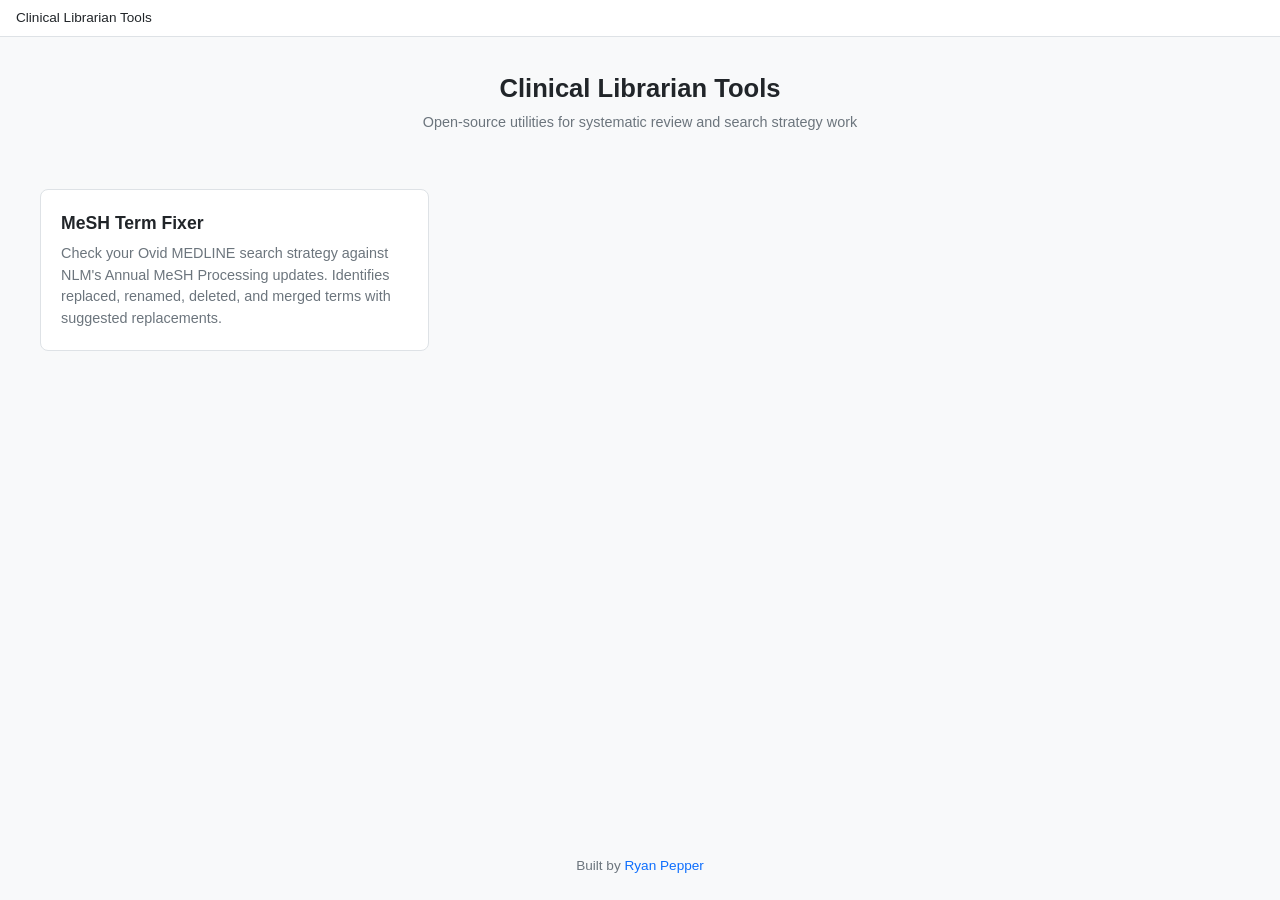
<file: index.html>
<!DOCTYPE html>
<html lang="en">
<head>
  <meta charset="UTF-8">
  <meta name="viewport" content="width=device-width, initial-scale=1.0">
  <title>Clinical Librarian Tools</title>
  <link rel="stylesheet" href="css/styles.css">
  <style>
    .tools-grid {
      display: grid;
      grid-template-columns: repeat(auto-fill, minmax(300px, 1fr));
      gap: 1rem;
      margin-top: 1.5rem;
    }
    .tool-card {
      background: var(--surface);
      border: 1px solid var(--border);
      border-radius: 8px;
      padding: 1.25rem;
      text-decoration: none;
      color: inherit;
      transition: border-color 0.15s, box-shadow 0.15s;
    }
    .tool-card:hover {
      border-color: var(--primary);
      box-shadow: 0 0 0 3px rgba(13, 110, 253, 0.15);
    }
    .tool-card h2 {
      font-size: 1.1rem;
      margin-bottom: 0.4rem;
    }
    .tool-card p {
      font-size: 0.9rem;
      color: var(--text-muted);
    }
  </style>
</head>
<body>
  <nav class="site-nav">
    <span class="nav-current">Clinical Librarian Tools</span>
  </nav>
  <header>
    <h1>Clinical Librarian Tools</h1>
    <p>Open-source utilities for systematic review and search strategy work</p>
  </header>

  <div class="container">
    <div class="tools-grid">
      <a href="mesh-term-fixer/" class="tool-card">
        <h2>MeSH Term Fixer</h2>
        <p>Check your Ovid MEDLINE search strategy against NLM's Annual MeSH Processing updates. Identifies replaced, renamed, deleted, and merged terms with suggested replacements.</p>
      </a>
    </div>
  </div>

  <footer class="site-footer">
    Built by <a href="https://rpep.dev">Ryan Pepper</a>
  </footer>
</body>
</html>
</file>
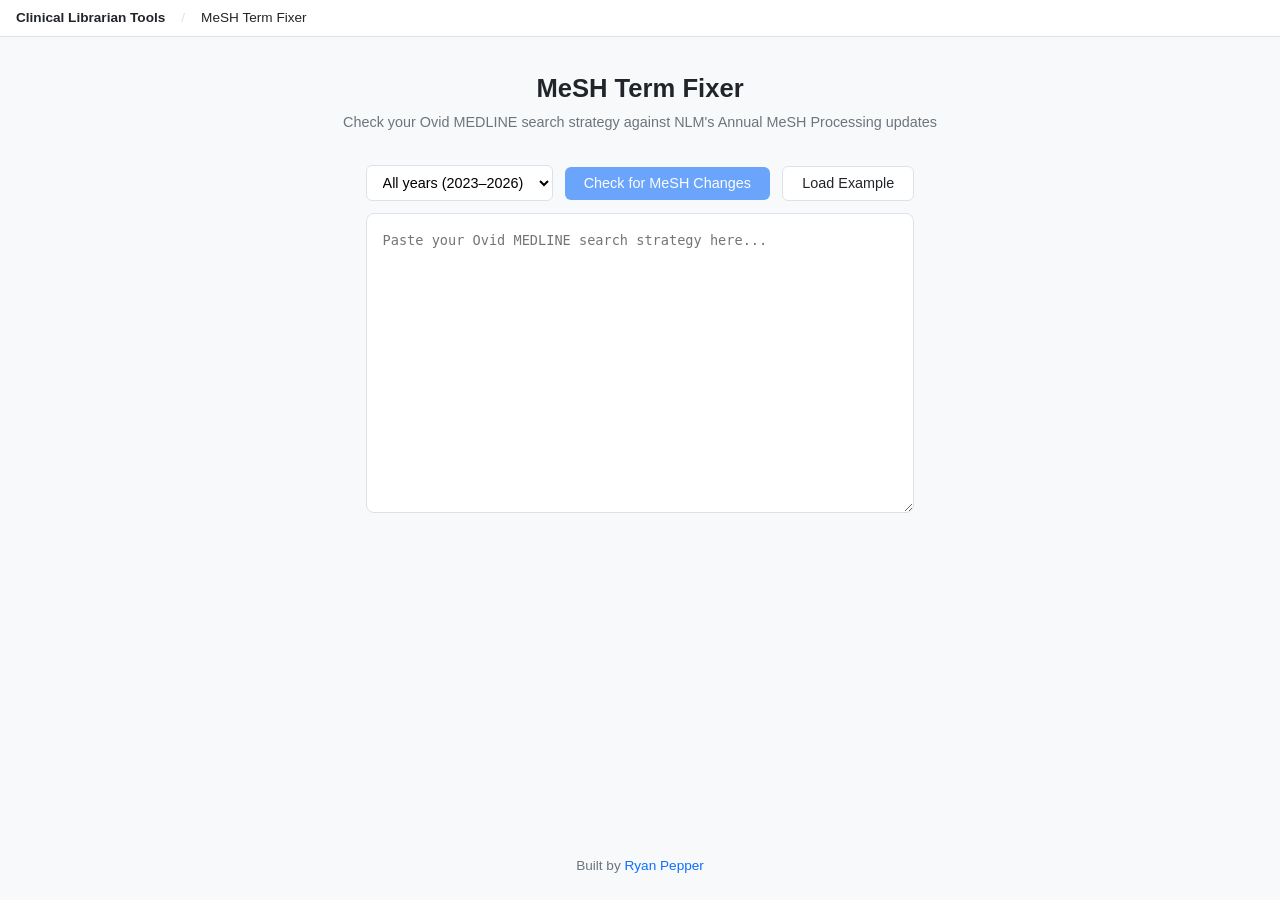
<file: mesh-term-fixer/index.html>
<!DOCTYPE html>
<html lang="en">
<head>
  <meta charset="UTF-8">
  <meta name="viewport" content="width=device-width, initial-scale=1.0">
  <title>MeSH Term Fixer</title>
  <link rel="stylesheet" href="../css/styles.css">
</head>
<body>
  <nav class="site-nav">
    <a href="../" class="nav-home">Clinical Librarian Tools</a>
    <span class="nav-sep">/</span>
    <span class="nav-current">MeSH Term Fixer</span>
  </nav>
  <header>
    <h1>MeSH Term Fixer</h1>
    <p>Check your Ovid MEDLINE search strategy against NLM's Annual MeSH Processing updates</p>
  </header>

  <div class="container">
    <!-- Error banner -->
    <div id="error-banner" class="error-banner"></div>

    <!-- Screen 1: Input -->
    <div id="screen-input" class="screen active">
      <div class="input-controls">
        <select id="year-filter">
          <option value="">All years (2023–2026)</option>
          <option value="2026">2026 only</option>
          <option value="2025">2025 only</option>
          <option value="2024">2024 only</option>
          <option value="2023">2023 only</option>
        </select>
        <button id="btn-check" class="btn btn-primary" disabled>Check for MeSH Changes</button>
        <button id="btn-example" class="btn btn-secondary">Load Example</button>
      </div>
      <textarea id="strategy-input" placeholder="Paste your Ovid MEDLINE search strategy here..."></textarea>
    </div>

    <!-- Screen 2: Loading -->
    <div id="screen-loading" class="screen">
      <div class="loading">
        <div class="spinner"></div>
        <div id="loading-message">Checking terms against NLM databases...</div>
      </div>
    </div>

    <!-- Screen 3: Review (inline diff + cards) -->
    <div id="screen-review" class="screen">
      <div class="review-columns">
        <div class="review-main">
          <div class="review-header">
            <div>
              <span id="review-summary" class="review-summary"></span>
            </div>
            <div style="display:flex;gap:0.5rem;align-items:center;">
              <button id="btn-back-input" class="btn btn-secondary">Back to Input</button>
              <button id="btn-copy" class="btn btn-primary">Copy Updated Strategy</button>
              <span id="copy-feedback" class="copy-feedback">Copied!</span>
            </div>
          </div>
          <div class="review-layout">
            <div class="cards-panel" id="change-cards"></div>
            <div class="preview-panel">
              <div id="strategy-preview"></div>
            </div>
          </div>
          <!-- Suggestions panel -->
          <div id="suggestions-panel" class="suggestions-panel" style="display:none;"></div>
        </div>
        <div id="detail-panel" class="detail-panel"></div>
      </div>
    </div>
  </div>

  <footer class="site-footer">
    Built by <a href="https://rpep.dev">Ryan Pepper</a>
  </footer>

  <script type="module" src="js/app.js"></script>
</body>
</html>
</file>
<file: css/styles.css>
:root {
  --bg: #f8f9fa;
  --surface: #ffffff;
  --border: #dee2e6;
  --text: #212529;
  --text-muted: #6c757d;
  --primary: #0d6efd;
  --primary-hover: #0b5ed7;
  --danger: #dc3545;
  --warning: #fd7e14;
  --info: #0dcaf0;
  --purple: #6f42c1;
  --success: #198754;
  --diff-new-bg: #dfd;
  --diff-new-text: #060;
}

* {
  box-sizing: border-box;
  margin: 0;
  padding: 0;
}

.site-nav {
  background: var(--surface);
  border-bottom: 1px solid var(--border);
  padding: 0.5rem 1rem;
  display: flex;
  align-items: center;
  gap: 1rem;
  font-size: 0.85rem;
}

.site-nav a {
  color: var(--text-muted);
  text-decoration: none;
  transition: color 0.1s;
}

.site-nav a:hover {
  color: var(--primary);
}

.site-nav .nav-home {
  font-weight: 600;
  color: var(--text);
}

.site-nav .nav-sep {
  color: var(--border);
}

.site-nav .nav-current {
  color: var(--text);
}

body {
  font-family: -apple-system, BlinkMacSystemFont, 'Segoe UI', Roboto, sans-serif;
  background: var(--bg);
  color: var(--text);
  line-height: 1.5;
  min-height: 100vh;
  display: flex;
  flex-direction: column;
}

.container {
  max-width: 1600px;
  margin: 0 auto;
  padding: 1rem;
}

header {
  text-align: center;
  padding: 2rem 1rem 1rem;
}

header h1 {
  font-size: 1.6rem;
  margin-bottom: 0.25rem;
}

header p {
  color: var(--text-muted);
  font-size: 0.9rem;
}

/* Screens */
.screen { display: none; }
.screen.active { display: block; }

/* Input screen */
.input-controls {
  display: flex;
  gap: 0.75rem;
  align-items: center;
  margin-bottom: 0.75rem;
  flex-wrap: wrap;
}

.input-controls select {
  padding: 0.5rem 0.75rem;
  border: 1px solid var(--border);
  border-radius: 6px;
  font-size: 0.9rem;
  background: var(--surface);
}

#strategy-input {
  width: 100%;
  min-height: 300px;
  font-family: 'SF Mono', 'Fira Code', 'Consolas', monospace;
  font-size: 0.85rem;
  padding: 1rem;
  border: 1px solid var(--border);
  border-radius: 8px;
  resize: vertical;
  line-height: 1.6;
  background: var(--surface);
}

#strategy-input:focus {
  outline: none;
  border-color: var(--primary);
  box-shadow: 0 0 0 3px rgba(13, 110, 253, 0.15);
}

.btn {
  display: inline-flex;
  align-items: center;
  gap: 0.4rem;
  padding: 0.55rem 1.2rem;
  font-size: 0.9rem;
  font-weight: 500;
  border: none;
  border-radius: 6px;
  cursor: pointer;
  transition: background 0.15s;
}

.btn-primary {
  background: var(--primary);
  color: white;
}

.btn-primary:hover { background: var(--primary-hover); }
.btn-primary:disabled { opacity: 0.6; cursor: not-allowed; }

.btn-secondary {
  background: var(--surface);
  color: var(--text);
  border: 1px solid var(--border);
}

.btn-secondary:hover { background: var(--bg); }

.btn-success {
  background: var(--success);
  color: white;
}

.btn-success:hover { background: #157347; }

/* Loading */
.loading {
  text-align: center;
  padding: 3rem;
  color: var(--text-muted);
}

.spinner {
  display: inline-block;
  width: 2rem;
  height: 2rem;
  border: 3px solid var(--border);
  border-top-color: var(--primary);
  border-radius: 50%;
  animation: spin 0.8s linear infinite;
  margin-bottom: 0.75rem;
}

@keyframes spin { to { transform: rotate(360deg); } }

.spinner-small {
  width: 1rem;
  height: 1rem;
  border-width: 2px;
  display: inline-block;
  vertical-align: middle;
  margin-right: 0.4rem;
}

.recheck-spinner {
  padding: 0.5rem 0.75rem;
  font-size: 0.8rem;
  color: var(--text-muted);
  display: flex;
  align-items: center;
  gap: 0.3rem;
  border-bottom: 1px solid var(--border);
  margin-bottom: 0.5rem;
}

/* Error banner */
.error-banner {
  background: #fee;
  border: 1px solid var(--danger);
  border-radius: 6px;
  padding: 0.75rem 1rem;
  margin-bottom: 1rem;
  color: var(--danger);
  display: none;
}

.error-banner.visible { display: block; }

/* Review columns layout */
.review-columns {
  display: flex;
  gap: 1rem;
  align-items: flex-start;
}

.review-main {
  flex: 1;
  min-width: 0;
}

/* Review screen */
.review-layout {
  display: grid;
  grid-template-columns: 380px 1fr;
  gap: 1rem;
  align-items: start;
}

.review-header {
  display: flex;
  justify-content: space-between;
  align-items: center;
  margin-bottom: 1rem;
  flex-wrap: wrap;
  gap: 0.5rem;
}

.review-summary {
  font-size: 0.9rem;
  color: var(--text-muted);
}

/* Change cards panel */
.cards-panel {
  max-height: 75vh;
  overflow-y: auto;
  display: flex;
  flex-direction: column;
  gap: 0.6rem;
}

.change-card {
  background: var(--surface);
  border: 1px solid var(--border);
  border-radius: 8px;
  padding: 0.75rem;
  border-left: 4px solid var(--border);
  transition: opacity 0.15s;
}

.change-card.rejected { opacity: 0.5; }
.change-card.change-replaced { border-left-color: var(--warning); }
.change-card.change-renamed { border-left-color: var(--info); }
.change-card.change-deleted { border-left-color: var(--danger); }
.change-card.change-merged { border-left-color: var(--purple); }
.change-card.change-notfound { border-left-color: var(--danger); background: #fff5f5; }

.card-header {
  display: flex;
  align-items: center;
  gap: 0.5rem;
  margin-bottom: 0.5rem;
}

.badge {
  font-size: 0.7rem;
  font-weight: 600;
  text-transform: uppercase;
  padding: 0.15rem 0.5rem;
  border-radius: 10px;
  color: white;
}

.badge-replaced { background: var(--warning); }
.badge-renamed { background: var(--info); color: var(--text); }
.badge-deleted { background: var(--danger); }
.badge-merged { background: var(--purple); }
.badge-notfound { background: var(--danger); }

.card-year {
  font-size: 0.75rem;
  color: var(--text-muted);
}

.accept-toggle {
  margin-left: auto;
  display: flex;
  align-items: center;
  gap: 0.35rem;
  cursor: pointer;
  font-size: 0.8rem;
}

.accept-toggle input[type="checkbox"] {
  accent-color: var(--success);
  width: 1rem;
  height: 1rem;
}

.toggle-label {
  font-weight: 500;
  color: var(--success);
}

.change-card.rejected .toggle-label { color: var(--text-muted); }

.old-term {
  font-family: 'SF Mono', 'Fira Code', 'Consolas', monospace;
  font-size: 0.85rem;
  font-weight: 600;
  margin-bottom: 0.3rem;
}

.replacement-single, .replacement-options {
  font-family: 'SF Mono', 'Fira Code', 'Consolas', monospace;
  font-size: 0.85rem;
}

.replacement-option {
  display: flex;
  align-items: center;
  gap: 0.3rem;
  padding: 0.15rem 0;
  cursor: pointer;
}

.arrow { color: var(--text-muted); }
.new-term { color: var(--success); font-weight: 500; }

.replacement-warning {
  font-size: 0.8rem;
  color: var(--danger);
  font-style: italic;
}

.keep-old-toggle {
  display: flex;
  align-items: center;
  gap: 0.35rem;
  cursor: pointer;
  font-size: 0.78rem;
  margin-top: 0.35rem;
  color: var(--text-muted);
}

.keep-old-toggle input[type="checkbox"] {
  accent-color: var(--primary);
  width: 0.85rem;
  height: 0.85rem;
}

.keep-old-label {
  font-weight: 400;
}

.card-note {
  font-size: 0.75rem;
  color: var(--text-muted);
  margin-top: 0.3rem;
  font-style: italic;
}

.no-changes {
  text-align: center;
  padding: 2rem;
  color: var(--success);
  font-weight: 500;
  font-size: 1.1rem;
}

/* Strategy preview panel */
.preview-panel {
  background: var(--surface);
  border: 1px solid var(--border);
  border-radius: 8px;
  max-height: 75vh;
  overflow-y: auto;
}

#strategy-preview {
  padding: 0.75rem;
  font-family: 'SF Mono', 'Fira Code', 'Consolas', monospace;
  font-size: 0.82rem;
  line-height: 1.7;
}

.preview-line {
  display: flex;
  align-items: center;
  gap: 0.5rem;
  padding: 0.05rem 0.5rem;
  position: relative;
}

.line-prefix {
  color: var(--text-muted);
  user-select: none;
  min-width: 1ch;
  font-weight: 700;
}

.line-num {
  color: var(--text-muted);
  user-select: none;
  min-width: 2.5ch;
  text-align: right;
}

/* Diff line styles */
.diff-line-added {
  background: var(--diff-new-bg);
  color: var(--diff-new-text);
}

.diff-line-added .line-prefix { color: var(--diff-new-text); }

.preview-highlight {
  outline: 2px solid var(--primary);
  outline-offset: -1px;
  border-radius: 3px;
  background: rgba(13, 110, 253, 0.08) !important;
}

.diff-line-muted { color: var(--text-muted); }
.diff-line-muted .line-prefix { color: transparent; }

.diff-line-unchanged .line-prefix { color: transparent; }

/* Inline remove/restore button on MeSH lines */
.btn-line-action {
  width: 1.4rem;
  height: 1.4rem;
  flex-shrink: 0;
  border: none;
  border-radius: 3px;
  font-size: 0.85rem;
  font-weight: 700;
  line-height: 1;
  cursor: pointer;
  opacity: 0.35;
  transition: opacity 0.1s;
  padding: 0;
  display: inline-flex;
  align-items: center;
  justify-content: center;
}

.preview-line:hover .btn-line-action { opacity: 1; }

.btn-line-remove {
  background: var(--danger);
  color: white;
}

.btn-line-spacer {
  display: inline-block;
  width: 1.4rem;
  flex-shrink: 0;
}

/* MeSH links */
.mesh-link {
  color: inherit;
  text-decoration: underline dotted;
  text-underline-offset: 2px;
  cursor: pointer;
}

.mesh-link:hover {
  color: var(--primary);
  text-decoration: underline solid;
}

/* Editable line content */
.line-content[contenteditable] {
  cursor: text;
  border-radius: 2px;
  padding: 0 0.2rem;
  outline: none;
  transition: background 0.1s;
}

.line-content[contenteditable]:hover {
  background: rgba(13, 110, 253, 0.06);
}

.line-content[contenteditable]:focus {
  background: rgba(13, 110, 253, 0.1);
  box-shadow: 0 0 0 1px var(--primary);
}

/* Line warning icon */
.line-warning-icon {
  color: var(--warning);
  cursor: default;
  margin-left: 0.4rem;
  font-size: 0.85rem;
  flex-shrink: 0;
}

.line-warning-tooltip {
  display: none;
  position: fixed;
  background: #333;
  color: #fff;
  font-size: 0.8rem;
  line-height: 1.4;
  padding: 0.4rem 0.65rem;
  border-radius: 4px;
  max-width: 360px;
  white-space: normal;
  z-index: 9999;
  pointer-events: none;
  box-shadow: 0 2px 8px rgba(0,0,0,0.25);
}

/* Add line button */
.btn-add-line {
  display: block;
  width: 100%;
  padding: 0.35rem;
  margin-top: 0.25rem;
  border: 1px dashed var(--border);
  border-radius: 4px;
  background: transparent;
  color: var(--text-muted);
  font-size: 0.8rem;
  cursor: pointer;
  text-align: center;
  transition: background 0.1s, color 0.1s;
}

.btn-add-line:hover {
  background: var(--diff-new-bg);
  color: var(--diff-new-text);
  border-color: var(--success);
}


.copy-feedback {
  font-size: 0.85rem;
  color: var(--success);
  align-self: center;
  opacity: 0;
  transition: opacity 0.3s;
}

.copy-feedback.visible { opacity: 1; }

/* Suggestions panel */
.suggestions-panel {
  margin-top: 1rem;
  background: var(--surface);
  border: 1px solid #b8daff;
  border-radius: 8px;
  padding: 1rem;
}

.suggestions-heading {
  margin-bottom: 0.75rem;
}

.suggestions-note {
  display: block;
  font-size: 0.8rem;
  color: var(--text-muted);
  margin-top: 0.2rem;
}

.suggestion-group {
  margin-bottom: 0.75rem;
  padding-bottom: 0.75rem;
  border-bottom: 1px solid var(--border);
}

.suggestion-group:last-child { border-bottom: none; margin-bottom: 0; padding-bottom: 0; }

.suggestion-parent {
  font-size: 0.85rem;
  margin-bottom: 0.35rem;
  color: var(--text-muted);
}

.suggestion-item {
  display: flex;
  align-items: center;
  gap: 0.5rem;
  padding: 0.25rem 0 0.25rem 1rem;
  font-size: 0.85rem;
}

.badge-new {
  background: #0d6efd;
  font-size: 0.65rem;
}

.suggestion-term {
  font-family: 'SF Mono', 'Fira Code', 'Consolas', monospace;
  font-weight: 500;
}

.suggestion-entry {
  font-size: 0.75rem;
  color: var(--text-muted);
}

.suggestion-info {
  display: flex;
  align-items: center;
  gap: 0.5rem;
}

.btn-suggestion {
  font-size: 0.72rem;
  font-weight: 600;
  padding: 0.2rem 0.6rem;
  border-radius: 4px;
  border: none;
  cursor: pointer;
  flex-shrink: 0;
}

.btn-suggestion-add {
  background: var(--success);
  color: white;
}

.btn-suggestion-add:hover { background: #157347; }

.btn-suggestion-remove {
  background: var(--danger);
  color: white;
}

.btn-suggestion-remove:hover { background: #b02a37; }

.suggestion-added {
  background: var(--diff-new-bg);
  border-radius: 4px;
}

.suggestion-covered {
  font-size: 0.75rem;
  color: var(--text-muted);
  padding: 0.1rem 0 0.1rem 4.2rem;
  font-style: italic;
}


/* Validation annotations */
.validation-error {
  font-size: 0.75rem;
  color: var(--danger);
  padding: 0.1rem 0.5rem 0.1rem 4.5rem;
}

.validation-error::before { content: '\26D4 '; }

.validation-warning {
  font-size: 0.75rem;
  color: var(--warning);
  padding: 0.1rem 0.5rem 0.1rem 4.5rem;
}

.validation-warning::before { content: '\26A0 '; }

/* Detail panel — sticky sidebar */
.detail-panel {
  position: sticky;
  top: 1rem;
  flex-shrink: 0;
  width: 560px;
  max-height: calc(100vh - 2rem);
  overflow-y: auto;
  background: var(--surface);
  border: 1px solid var(--border);
  border-radius: 8px;
  padding: 0.75rem;
  font-size: 0.82rem;
}

.detail-tree {
  max-height: 50vh;
  overflow-y: auto;
}

.detail-pinned {
  border-color: var(--primary);
  box-shadow: 0 0 0 2px rgba(13,110,253,0.15);
}

.detail-info {
  font-family: -apple-system, BlinkMacSystemFont, 'Segoe UI', Roboto, sans-serif;
}

.detail-tree {
  font-family: 'SF Mono', 'Fira Code', 'Consolas', monospace;
}

.tree-header {
  display: flex;
  justify-content: space-between;
  align-items: center;
  margin-bottom: 0.75rem;
  gap: 0.5rem;
}

.tree-header-title {
  font-weight: 600;
  font-size: 0.85rem;
  white-space: nowrap;
  overflow: hidden;
  text-overflow: ellipsis;
  min-width: 0;
}

.btn-tree-close {
  flex-shrink: 0;
  background: none;
  border: 1px solid var(--border);
  border-radius: 4px;
  cursor: pointer;
  font-size: 1rem;
  line-height: 1;
  padding: 0.15rem 0.4rem;
  color: var(--text-muted);
}

.btn-tree-close:hover {
  background: var(--bg);
  color: var(--text);
}

.tree-section {
  margin-bottom: 0.25rem;
}

.tree-node {
  display: flex;
  align-items: center;
  padding: 0.15rem 0.3rem;
  border-radius: 3px;
  white-space: nowrap;
  overflow: hidden;
}

.tree-node-label {
  cursor: pointer;
  overflow: hidden;
  text-overflow: ellipsis;
}

.tree-node:hover { background: rgba(13,110,253,0.06); }
.tree-node-label:hover { text-decoration: underline; }

.tree-node-self {
  background: rgba(13,110,253,0.12);
  font-weight: 600;
}

.tree-node-ancestor { color: var(--text-muted); }
.tree-node-child { color: var(--text-muted); }
.tree-node-more { color: var(--text-muted); font-style: italic; cursor: default; font-size: 0.75rem; }
.tree-node-expandable { cursor: pointer; }
.tree-node-expandable:hover { color: var(--primary); text-decoration: underline; }
.tree-node-sibling { }

.tree-node-num {
  font-size: 0.65rem;
  color: var(--text-muted);
  margin-left: 0.4rem;
  opacity: 0.6;
  flex-shrink: 0;
}

.btn-tree-refocus {
  background: none;
  border: none;
  cursor: pointer;
  color: var(--text-muted);
  font-size: 0.8rem;
  padding: 0 0.2rem;
  margin-left: 0.15rem;
  opacity: 0;
  transition: opacity 0.1s;
  flex-shrink: 0;
}

.tree-node:hover .btn-tree-refocus { opacity: 0.7; }
.btn-tree-refocus:hover { opacity: 1 !important; color: var(--primary); }

.tree-toggle {
  display: inline-flex;
  align-items: center;
  justify-content: center;
  width: 0.9rem;
  font-size: 0.55rem;
  color: var(--text-muted);
  cursor: pointer;
  flex-shrink: 0;
  margin-right: 0.15rem;
  transition: transform 0.1s;
}

.tree-toggle:hover { color: var(--text); }
.tree-toggle-leaf { cursor: default; opacity: 0.4; }
.tree-toggle-leaf:hover { color: var(--text-muted); }

.tree-node-in-strategy .tree-node-label::after {
  content: '\25CF';
  font-size: 0.5rem;
  color: var(--primary);
  margin-left: 0.3rem;
  vertical-align: middle;
}

.btn-tree-add {
  width: 1.2rem;
  height: 1.2rem;
  flex-shrink: 0;
  border: 1px solid var(--border);
  border-radius: 3px;
  background: var(--surface);
  color: var(--success);
  font-size: 0.8rem;
  font-weight: 700;
  line-height: 1;
  cursor: pointer;
  padding: 0;
  display: inline-flex;
  align-items: center;
  justify-content: center;
  margin-right: 0.3rem;
  opacity: 0;
  transition: opacity 0.1s;
  vertical-align: middle;
}

.tree-node:hover .btn-tree-add { opacity: 1; }

.btn-tree-add:hover {
  background: var(--success);
  color: white;
  border-color: var(--success);
}

.btn-tree-added {
  opacity: 1;
  background: var(--danger);
  color: white;
  border-color: var(--danger);
}

.btn-tree-added:hover {
  background: #b02a37;
  border-color: #b02a37;
}

.tree-placeholder {
  text-align: center;
  padding: 2rem 1rem;
  color: var(--text-muted);
  font-family: -apple-system, BlinkMacSystemFont, 'Segoe UI', Roboto, sans-serif;
  font-size: 0.82rem;
}

.tree-loading {
  text-align: center;
  padding: 2rem 1rem;
  color: var(--text-muted);
}

.tree-indent {
  display: inline-block;
  width: 1rem;
}

/* Tree icon button on preview lines */
.btn-tree-icon {
  background: none;
  border: none;
  cursor: pointer;
  color: var(--text-muted);
  padding: 0.1rem 0.2rem;
  opacity: 0;
  transition: opacity 0.1s;
  display: inline-flex;
  align-items: center;
  justify-content: center;
  flex-shrink: 0;
}

.preview-line:hover .btn-tree-icon { opacity: 0.7; }
.btn-tree-icon:hover { opacity: 1 !important; color: var(--primary); }

.info-panel-header {
  display: flex;
  justify-content: space-between;
  align-items: flex-start;
  margin-bottom: 0.25rem;
}

.info-panel-name {
  font-weight: 600;
  font-size: 0.9rem;
  word-break: break-word;
}

.info-panel-actions {
  display: flex;
  gap: 0.25rem;
  flex-shrink: 0;
}

.info-panel-actions button {
  background: none;
  border: 1px solid var(--border);
  border-radius: 4px;
  cursor: pointer;
  font-size: 0.85rem;
  line-height: 1;
  padding: 0.15rem 0.4rem;
  color: var(--text-muted);
}

.info-panel-actions button:hover {
  background: var(--bg);
  color: var(--text);
}

.info-panel-ui {
  font-size: 0.75rem;
  color: var(--text-muted);
  margin-bottom: 0.5rem;
}

.info-panel-divider {
  border: none;
  border-top: 1px solid var(--border);
  margin: 0.5rem 0;
}

.info-panel-section {
  margin-bottom: 0.5rem;
}

.info-panel-section-label {
  font-size: 0.7rem;
  font-weight: 600;
  text-transform: uppercase;
  color: var(--text-muted);
  margin-bottom: 0.15rem;
}

.info-panel-scope {
  line-height: 1.5;
}

.info-panel-entry {
  color: var(--text-muted);
  line-height: 1.5;
}

.info-panel-annotation {
  font-style: italic;
  line-height: 1.5;
}

.info-qualifier {
  display: inline-block;
  padding: 0.1rem 0.35rem;
  margin: 0.1rem;
  border-radius: 3px;
  background: var(--bg);
  border: 1px solid var(--border);
  font-size: 0.7rem;
  font-family: monospace;
  cursor: default;
}

.info-qualifier:hover {
  background: var(--border);
}

.info-qualifier-tooltip {
  font-size: 0.75rem;
  color: var(--text-muted);
  margin-top: 0.3rem;
  font-style: italic;
}

.info-panel-placeholder {
  text-align: center;
  padding: 2rem 1rem;
  color: var(--text-muted);
  font-family: -apple-system, BlinkMacSystemFont, 'Segoe UI', Roboto, sans-serif;
  font-size: 0.82rem;
}

/* Footer */
.site-footer {
  text-align: center;
  padding: 1.5rem 1rem;
  font-size: 0.85rem;
  color: var(--text-muted);
  margin-top: auto;
}

.site-footer a {
  color: var(--primary);
  text-decoration: none;
}

.site-footer a:hover {
  text-decoration: underline;
}

/* Responsive */
@media (max-width: 768px) {
  .review-layout {
    grid-template-columns: 1fr;
  }

  .review-columns {
    flex-direction: column;
  }

  .detail-panel { display: none !important; }

  .btn-tree-icon { display: none; }

  .cards-panel {
    max-height: 40vh;
  }

  .preview-panel {
    max-height: 40vh;
  }
}
</file>
